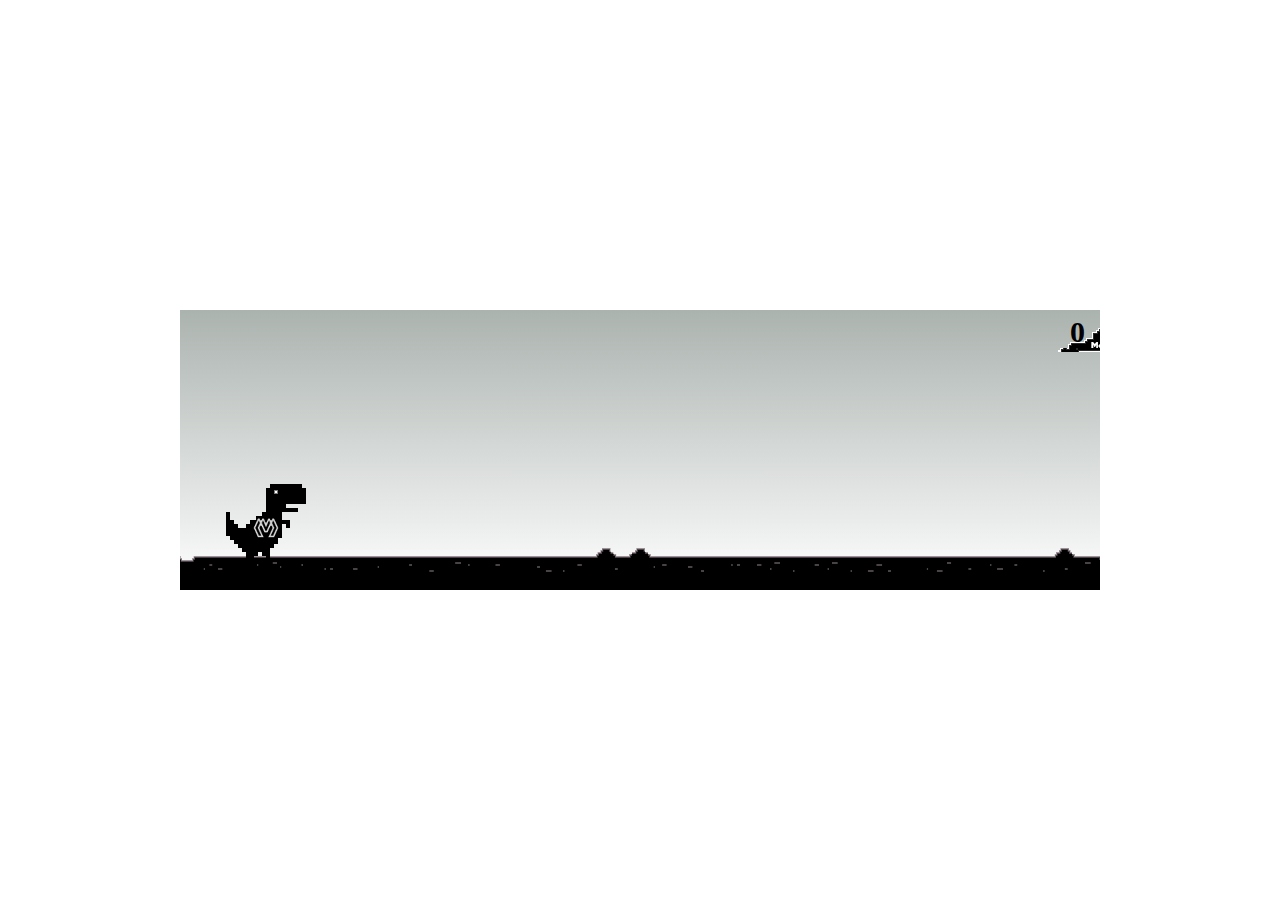
<file: index.html>
<!DOCTYPE html>
<html lang="en">
<head>
    <meta charset="UTF-8">
    <meta http-equiv="X-UA-Compatible" content="IE=edge">
    <meta name="viewport" content="width=device-width, initial-scale=1.0">
    <title>Metav3rse Challenge</title>

    <style>

* {
    padding: 0;
    margin: 0;
}

body{
    height: 100vh;
    background-image: url(https://images.mirror-media.xyz/nft/oIZ6zODJjlFnb2cMs8s8C.png);
    display: flex;
    align-items: center;
}

.contenedor {
    width: 920px;
    height: 280px;
    margin: 0 auto;
    
    position: relative;

    background: linear-gradient(#abb3af, transparent) #ffffff;/*linear-gradient(#90ebff, white);*/
    transition: background-color 1s linear;
    overflow: hidden;
}

.mediodia {
    background-color: #ffdcf3;
}

.tarde {
    background-color: #ffadad;
}

.noche {
    background-color: #aca8c7;
}

.dino {
    width: 84px;
    height: 84px;

    position: absolute;
    bottom: 22px;
    left: 42px;
    z-index: 2;

    background: url(dino.png) repeat-x 0px 0px;
    background-size: 336px 84px;
    background-position-x: 0px;

}

.dino-corriendo {
    animation: animarDino 0.25s steps(2) infinite;
}
.dino-estrellado {
    background-position-x: -252px;
}

.suelo {
    width: 200%;
    height: 42px;

    position: absolute;
    bottom: 0;
    left: 0;

    background: url(suelo.png) repeat-x 0px 0px;
    background-size: 50% 42px;

}

.cactus{
    width: 46px;
    height: 96px;

    position: absolute;
    bottom: 16px;
    left: 600px;
    z-index: 1;

    background: url(cactus1.png) no-repeat;
}
.cactus2{
    width: 98px;
    height: 66px;

    background: url(cactus2.png) no-repeat;
}

.nube{
    width: 92px;
    height: 26px;

    position: absolute;
    z-index: 0;

    background: url(nube.png) no-repeat;
    background-size: 92px 26px;
}

.score{
    width: 100px;
    height: 30px;

    position: absolute;
    top: 5px;
    right: 15px;
    z-index: 10;

    color: #000000;
    font-family: Verdana;
    font-size: 30px;
    font-weight: bold;
    text-align: right;
}

.game-over{
    display: none;

    position: absolute;
    width: 100%;


    text-align: center;
    color: #7e928b;
    font-size: 30px;
    font-family: Verdana;
    font-weight: 700;
}

@keyframes animarDino{
    from{
        background-position-x: -84px;
    }
    to{
        background-position-x: -252px;
    }
}


    </style>
</head>
<body>

    <div class="contenedor">

        <div class="suelo"></div>
        
        <div class="dino dino-corriendo"></div>

        <div class="score">0</div>

    </div>

    <div class="game-over">GAME OVER</div>
    

<script>

//****** GAME LOOP ********//

var time = new Date();
var deltaTime = 0;

if(document.readyState === "complete" || document.readyState === "interactive"){
    setTimeout(Init, 1);
}else{
    document.addEventListener("DOMContentLoaded", Init); 
}

function Init() {
    time = new Date();
    Start();
    Loop();
}

function Loop() {
    deltaTime = (new Date() - time) / 1000;
    time = new Date();
    Update();
    requestAnimationFrame(Loop);
}

//****** GAME LOGIC ********//

var sueloY = 22;
var velY = 0;
var impulso = 900;
var gravedad = 2500;

var dinoPosX = 42;
var dinoPosY = sueloY; 

var sueloX = 0;
var velEscenario = 1280/3;
var gameVel = 1;
var score = 0;

var parado = false;
var saltando = false;

var tiempoHastaObstaculo = 2;
var tiempoObstaculoMin = 0.7;
var tiempoObstaculoMax = 1.8;
var obstaculoPosY = 16;
var obstaculos = [];

var tiempoHastaNube = 0.5;
var tiempoNubeMin = 0.7;
var tiempoNubeMax = 2.7;
var maxNubeY = 270;
var minNubeY = 100;
var nubes = [];
var velNube = 0.5;

var contenedor;
var dino;
var textoScore;
var suelo;
var gameOver;

function Start() {
    gameOver = document.querySelector(".game-over");
    suelo = document.querySelector(".suelo");
    contenedor = document.querySelector(".contenedor");
    textoScore = document.querySelector(".score");
    dino = document.querySelector(".dino");
    document.addEventListener("keydown", HandleKeyDown);
}

function Update() {
    if(parado) return;
    
    MoverDinosaurio();
    MoverSuelo();
    DecidirCrearObstaculos();
    DecidirCrearNubes();
    MoverObstaculos();
    MoverNubes();
    DetectarColision();

    velY -= gravedad * deltaTime;
}

function HandleKeyDown(ev){
    if(ev.keyCode == 32){
        Saltar();
    }
}

function Saltar(){
    if(dinoPosY === sueloY){
        saltando = true;
        velY = impulso;
        dino.classList.remove("dino-corriendo");
    }
}

function MoverDinosaurio() {
    dinoPosY += velY * deltaTime;
    if(dinoPosY < sueloY){
        
        TocarSuelo();
    }
    dino.style.bottom = dinoPosY+"px";
}

function TocarSuelo() {
    dinoPosY = sueloY;
    velY = 0;
    if(saltando){
        dino.classList.add("dino-corriendo");
    }
    saltando = false;
}

function MoverSuelo() {
    sueloX += CalcularDesplazamiento();
    suelo.style.left = -(sueloX % contenedor.clientWidth) + "px";
}

function CalcularDesplazamiento() {
    return velEscenario * deltaTime * gameVel;
}

function Estrellarse() {
    dino.classList.remove("dino-corriendo");
    dino.classList.add("dino-estrellado");
    parado = true;
}

function DecidirCrearObstaculos() {
    tiempoHastaObstaculo -= deltaTime;
    if(tiempoHastaObstaculo <= 0) {
        CrearObstaculo();
    }
}

function DecidirCrearNubes() {
    tiempoHastaNube -= deltaTime;
    if(tiempoHastaNube <= 0) {
        CrearNube();
    }
}

function CrearObstaculo() {
    var obstaculo = document.createElement("div");
    contenedor.appendChild(obstaculo);
    obstaculo.classList.add("cactus");
    if(Math.random() > 0.5) obstaculo.classList.add("cactus2");
    obstaculo.posX = contenedor.clientWidth;
    obstaculo.style.left = contenedor.clientWidth+"px";

    obstaculos.push(obstaculo);
    tiempoHastaObstaculo = tiempoObstaculoMin + Math.random() * (tiempoObstaculoMax-tiempoObstaculoMin) / gameVel;
}

function CrearNube() {
    var nube = document.createElement("div");
    contenedor.appendChild(nube);
    nube.classList.add("nube");
    nube.posX = contenedor.clientWidth;
    nube.style.left = contenedor.clientWidth+"px";
    nube.style.bottom = minNubeY + Math.random() * (maxNubeY-minNubeY)+"px";
    
    nubes.push(nube);
    tiempoHastaNube = tiempoNubeMin + Math.random() * (tiempoNubeMax-tiempoNubeMin) / gameVel;
}

function MoverObstaculos() {
    for (var i = obstaculos.length - 1; i >= 0; i--) {
        if(obstaculos[i].posX < -obstaculos[i].clientWidth) {
            obstaculos[i].parentNode.removeChild(obstaculos[i]);
            obstaculos.splice(i, 1);
            GanarPuntos();
        }else{
            obstaculos[i].posX -= CalcularDesplazamiento();
            obstaculos[i].style.left = obstaculos[i].posX+"px";
        }
    }
}

function MoverNubes() {
    for (var i = nubes.length - 1; i >= 0; i--) {
        if(nubes[i].posX < -nubes[i].clientWidth) {
            nubes[i].parentNode.removeChild(nubes[i]);
            nubes.splice(i, 1);
        }else{
            nubes[i].posX -= CalcularDesplazamiento() * velNube;
            nubes[i].style.left = nubes[i].posX+"px";
        }
    }
}

function GanarPuntos() {
    score++;
    textoScore.innerText = score;
    if(score == 5){
        gameVel = 1.5;
        contenedor.classList.add("mediodia");
    }else if(score == 10) {
        gameVel = 2;
        contenedor.classList.add("tarde");
    } else if(score == 20) {
        gameVel = 3;
        contenedor.classList.add("noche");
    }
    suelo.style.animationDuration = (3/gameVel)+"s";
}

function GameOver() {
    Estrellarse();
    gameOver.style.display = "block";
}

function DetectarColision() {
    for (var i = 0; i < obstaculos.length; i++) {
        if(obstaculos[i].posX > dinoPosX + dino.clientWidth) {
            //EVADE
            break; //al estar en orden, no puede chocar con más
        }else{
            if(IsCollision(dino, obstaculos[i], 10, 30, 15, 20)) {
                GameOver();
            }
        }
    }
}

function IsCollision(a, b, paddingTop, paddingRight, paddingBottom, paddingLeft) {
    var aRect = a.getBoundingClientRect();
    var bRect = b.getBoundingClientRect();

    return !(
        ((aRect.top + aRect.height - paddingBottom) < (bRect.top)) ||
        (aRect.top + paddingTop > (bRect.top + bRect.height)) ||
        ((aRect.left + aRect.width - paddingRight) < bRect.left) ||
        (aRect.left + paddingLeft > (bRect.left + bRect.width))
    );
}


</script>
</body>
</html>
</file>
